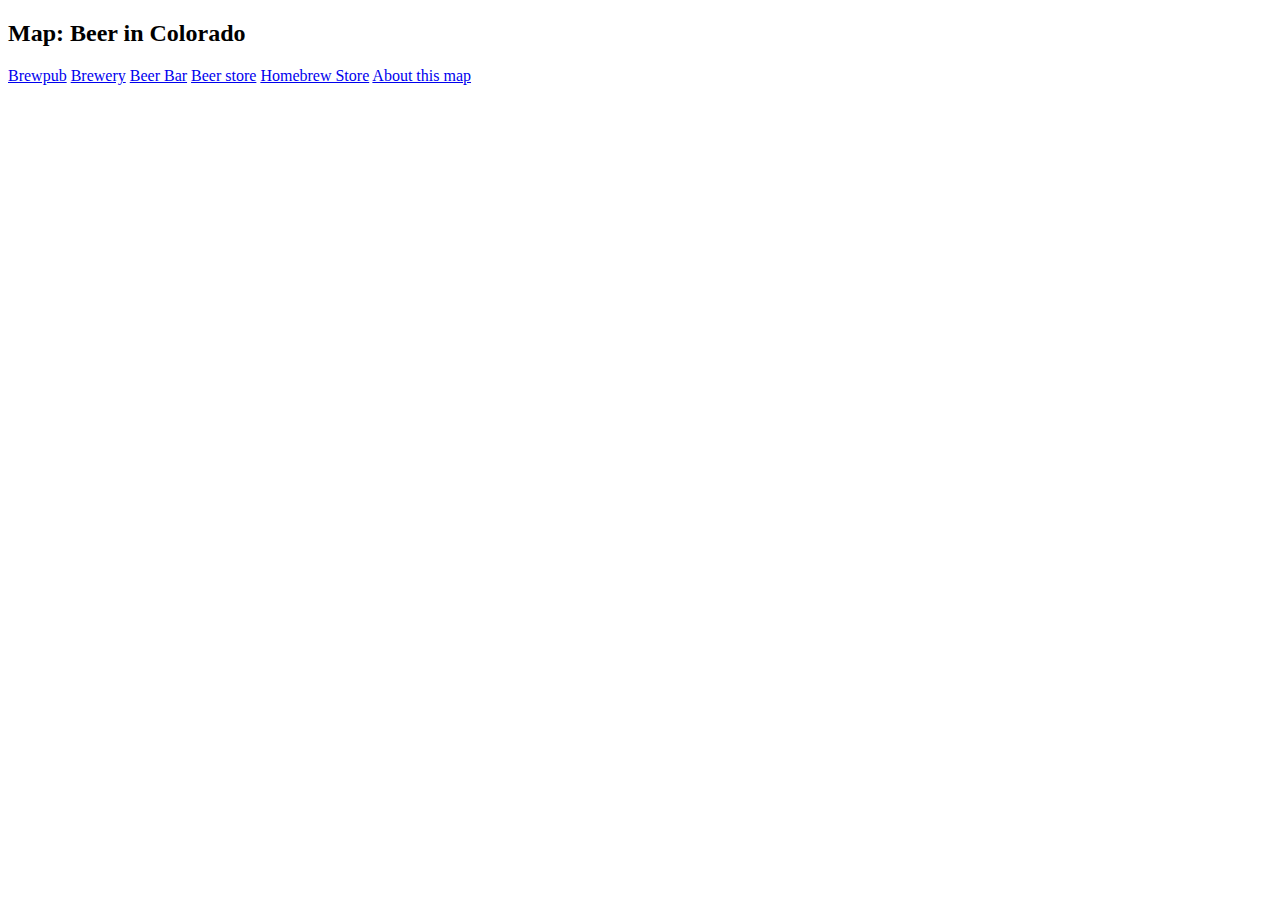
<file: index.html>
<!DOCTYPE html>
<html>
<head>
	<title>Beer</title>
	<link href='http://fonts.googleapis.com/css?family=Open+Sans:800|Abril+Fatface' rel='stylesheet' type='text/css'>
</head>
<body>
<div class=wrapper>
<h2>Map: Beer in Colorado</h2>

<div class=list>
	<a href=./map-one/ class=one>Brewpub</a>
	<a href=# class=two>Brewery</a>
	<a href=# class=three>Beer Bar</a>
	<a href=# class=four>Beer store</a>
	<a href=# class=five>Homebrew Store</a>
	<a href=# class=six>About this map</a>
</div>

</div>


</body>
</html>
</file>
